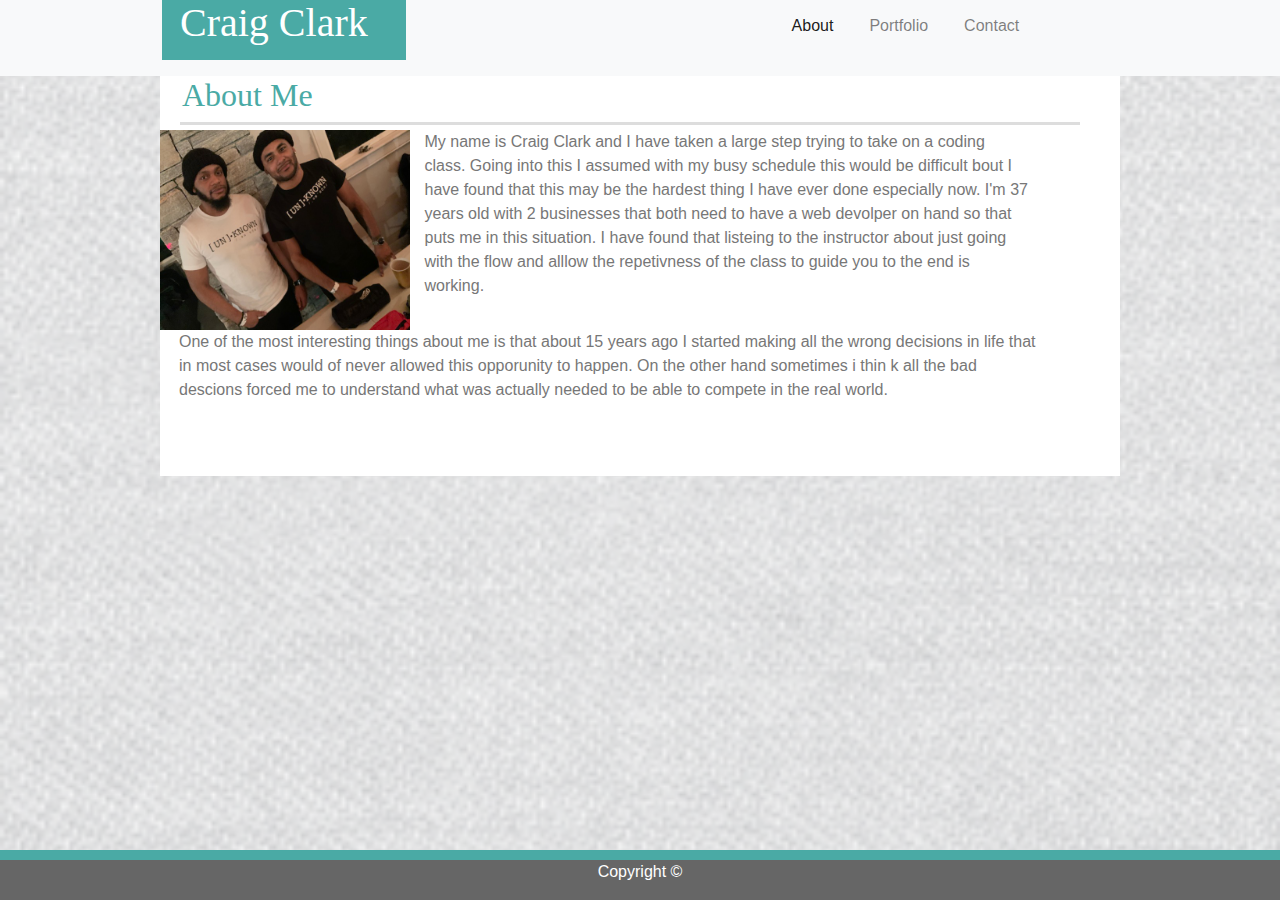
<file: index.html>
<!DOCTYPE html>
<html lang="en">
<head>
    <meta charset="UTF-8">
    <meta name="viewport" content="width=device-width, initial-scale=1.0">
    <meta http-equiv="X-UA-Compatible" content="ie=edge">
    <link rel="stylesheet" href="https://stackpath.bootstrapcdn.com/bootstrap/4.4.1/css/bootstrap.min.css" integrity="sha384-Vkoo8x4CGsO3+Hhxv8T/Q5PaXtkKtu6ug5TOeNV6gBiFeWPGFN9MuhOf23Q9Ifjh" crossorigin="anonymous">
    <link rel="stylesheet" type="text/css" href="style.css">
    <title>Craig's Portfolio</title>
</head>


<body>
    
<header>
<nav class="navbar navbar-expand-lg navbar-static-top navbar-light bg-light">
<div class="container">
    <h1>Craig Clark</h1>
    <div class="collapse navbar-collapse" id="navbarNav">
    <ul class="navbar-nav ml-auto"> 
        <li class="nav-item active">
        <a class="nav-link" href="index.html">About<span class="sr-only">(current)</span></a>
        </li>
        <li class="nav-item">
        <a class="nav-link" href="portfolio.html">Portfolio</a>
        </li>
        <li class="nav-item">
        <a class="nav-link" href="contact.html">Contact</a>
        </li>
    </ul>
</div>                 
</div>
</nav>
</header>


<div class="container-1">

<div class="container">
   <div class="row">
      <div class="col-sm-8">      
        <h2>About Me</h2>
</div>
    <div class="row">
        <div class="col-md-12">
           <div id="topline1">
    </div>
  <div class="row">
    <div class="col-md-3">
      <div id="aboutpic">
          <img src="images/IMG_0324.jpg" class="img" width="250" height="200"  alt="example">
       </div>   
       </div>
        <div class="col-md-9" div id= "subtext">       
           <p1> My name is Craig Clark and I have taken a large step trying to take on a coding class. Going into this I assumed with my busy schedule this would be difficult bout I have found that this may be the hardest thing I have ever done especially now.
           I'm 37 years old with 2 businesses that both need to have a web devolper on hand so that puts me in this situation. I have found that listeing to the instructor about just going with the flow and alllow the repetivness of the class to guide you to the end is working.
           </p1>
</div>
     <div class="col-md-12" div id= "subtext2">  
<p2>One of the most interesting things about me is that about 15 years ago I started making all the wrong decisions in life that in most cases would of never allowed this opporunity to happen. On the other hand sometimes i thin k all the bad descions forced me to understand what was actually needed to be able to compete in the real world.</p2>

  </div>
</div>





<footer>
  <div class="subline"></div>
  <p>Copyright &copy</p>
</footer>
             

</body>
</html>
</file>
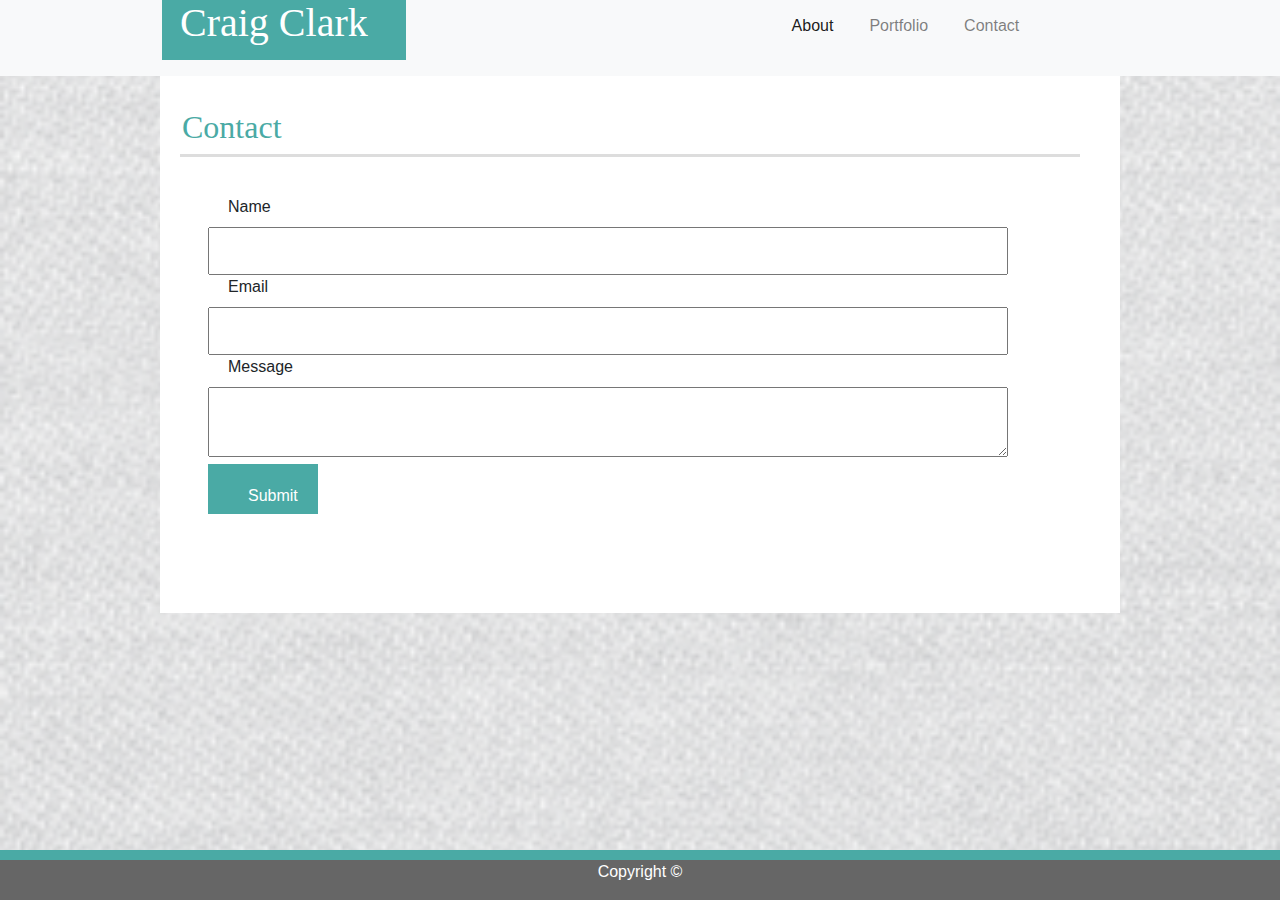
<file: contact.html>
<!DOCTYPE html>
<html lang="en">


<head>
    <meta charset="UTF-8">
    <meta name="viewport" content="width=device-width, initial-scale=1.0">
    <meta http-equiv="X-UA-Compatible" content="ie=edge">
    <link rel="stylesheet" type="text/css" href="style.css">
    <link rel="stylesheet" href="https://stackpath.bootstrapcdn.com/bootstrap/4.4.1/css/bootstrap.min.css" integrity="sha384-Vkoo8x4CGsO3+Hhxv8T/Q5PaXtkKtu6ug5TOeNV6gBiFeWPGFN9MuhOf23Q9Ifjh" crossorigin="anonymous">
    <title>Contact Us| Craig's Portfolio</title>
<head>

 <body>   
<header>
<nav class="navbar navbar-expand-lg navbar-static-top navbar-light bg-light">
<div class="container">
<h1>Craig Clark</h1>
<div class="collapse navbar-collapse" id="navbarNav">
    <ul class="navbar-nav ml-auto"> 
    <li class="nav-item active">
    <a class="nav-link" href="index.html">About<span class="sr-only">(current)</span></a>
    </li>
    <li class="nav-item">
    <a class="nav-link" href="portfolio.html">Portfolio</a>
    </li>
    <li class="nav-item">
    <a class="nav-link" href="contact.html">Contact</a>
    </li>
    </ul>
</div>                 
</div>
</nav>
</header>


<div class="container-3">     
<div class="container">
        <div class="row">
            <div class="col-sm-8">  
              <h2>Contact</h2>
 </div>
<div class="row">
    <div class="col-md-12">
        <div id="topline3">
</div>

<div class="row">
     <div class="col-md-12">
         <form action="/my-handling-form-page" method="post">
<div>
            <label for="name">Name</label><br>
            <input type="text" id="name" name="user_name">
</div>
<div>
          <label for="mail">Email</label><br>
          <input type="email" id="mail" name="user_mail">
</div>
<div>
          <label for="msg">Message</label><br>
          <textarea id="msg" name="user_message"></textarea>
</div>
 <div class="button">
        <button type="submit">Submit</button>
</div>

      </form>  
</div>
</div>



    <footer>
        <div class="subline3"></div>
        <p>Copyright &copy</p>
        
    </footer>
     




</body>
</html>
</file>
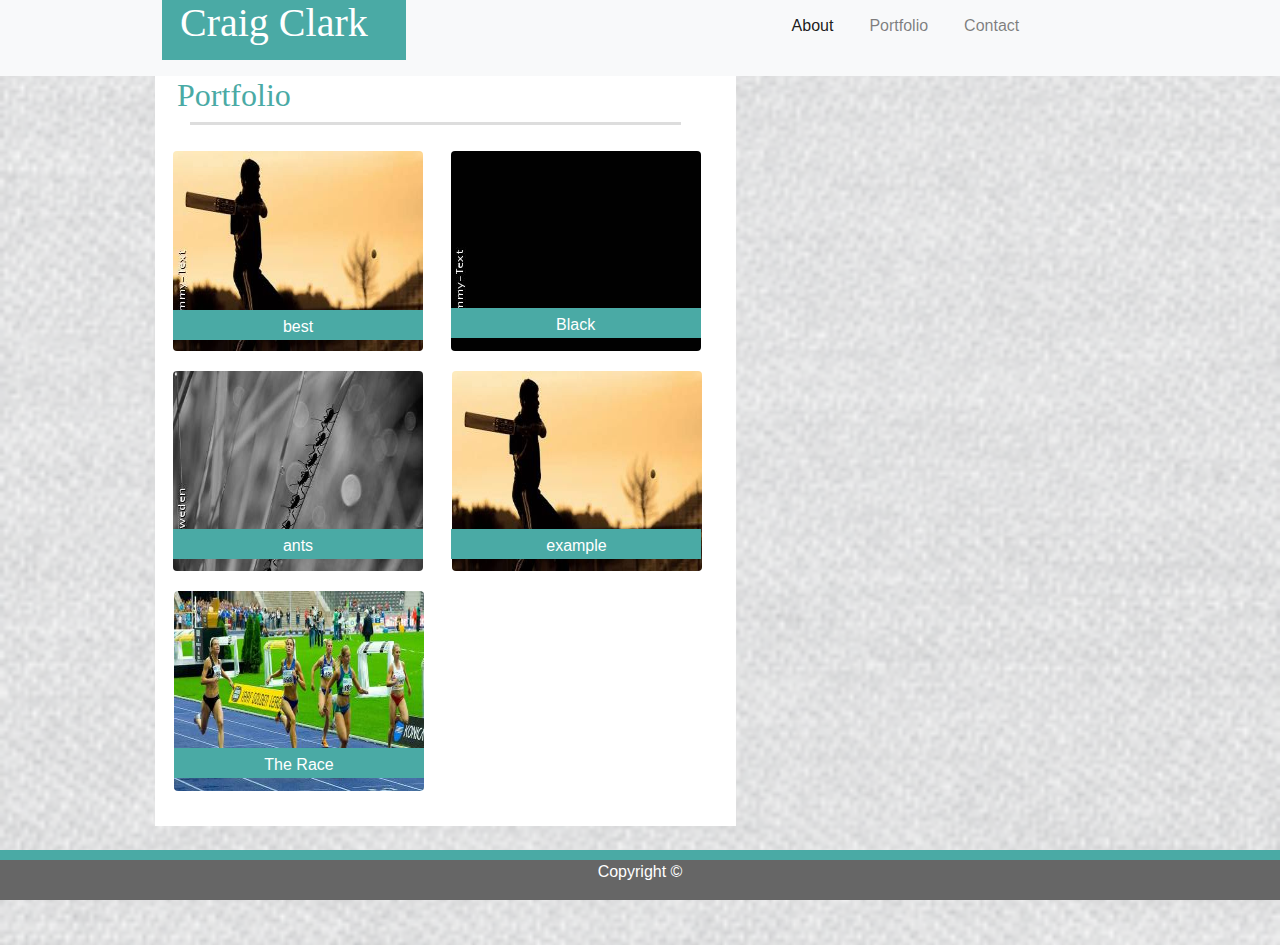
<file: portfolio.html>
<!DOCTYPE html>
<html lang="en"><nav>


<head>
              <meta charset="UTF-8">
              <meta name="viewport" content="width=device-width, initial-scale=1.0">
              <meta http-equiv="X-UA-Compatible" content="ie=edge">
              <link rel="stylesheet" href="https://stackpath.bootstrapcdn.com/bootstrap/4.4.1/css/bootstrap.min.css" integrity="sha384-Vkoo8x4CGsO3+Hhxv8T/Q5PaXtkKtu6ug5TOeNV6gBiFeWPGFN9MuhOf23Q9Ifjh" crossorigin="anonymous">
              <link rel="stylesheet" type="text/css" href="style.css">
</head>
<body id="page3">  
<header>
<nav class="navbar navbar-expand-lg navbar-static-top navbar-light bg-light">
<div class="container">
      <h1>Craig Clark</h1>
      <div class="collapse navbar-collapse" id="navbarNav">
        <ul class="navbar-nav ml-auto"> 
          <li class="nav-item active">
            <a class="nav-link" href="index.html">About<span class="sr-only">(current)</span></a>
          </li>
          <li class="nav-item">
            <a class="nav-link" href="portfolio.html">Portfolio</a>
          </li>
          <li class="nav-item">
            <a class="nav-link" href="contact.html">Contact</a>
          </li>
        </ul>
</div>                 
</div>
</nav>
</header>
                  
 <!--- starting new container-->     

<div class="container-2">     

<div class="container">
        <div class="row">
            <div class="col-md-4">
<h2>Portfolio</h2>

</div>                
</div> 
</div>

<div class="container">
        <div class="row">
            <div class="col-md-12">
<div id="topline2"></div>
    
</div>                
</div> 
</div>
   
 <!---Picture Tables-->          

<div class="container">
  <div class="row">
   <div class="col-md-4">   
                <div class="best">   
                    <img src="images/sample pic6.jpg" class="rounded float-left" width="250" height="200" 
                 alt="Best">  
       <div class="text-wrapper">
              <p1>best</p1>
        </div>
</div> 
</div>

<div class="black">  
     <div class="col-md-2">  
        <img src="images/sample 5.jpg" class="rounded float-left" width="250" height="200" 
          alt="Black">
    <div class="text-wrapper2">
            <p2>Black</p2>
      </div>
</div>                
</div>



   
<div class="ants">
<div class="row">
        <div class="col-md-4"> 
    <img src="images/sample pic 2.jpg" class="rounded float-left" width="250" height="200"  alt="Ants">          
    <div class="text-wrapper3">
            <p3>ants</p3>
      </div>
    </div>

   <div class="example">
   <div class="col-md-8">
        <img src="images/sample pic 4.jpg" class="rounded float-left" width="250" height="200"  alt="example">     
    <div class="text-wrapper4">
            <p4>example</p4>
        </div>
    </div>
</div>
</div>                
</div> 

<div class=race>
<div class="row">
        <div class="col-md-12"> 
    <img src="images/sample pic3.jpg" class="rounded float-left" width="250" height="200"  alt="The Race">      
    <div class="text-wrapper5">
            <p5>The Race</p5>
    </div>
</div>
</div>
</div>                


<footer>
   <div class="subline2"></div>

    <p>Copyright &copy</p>
    
</footer>
 


</body>
</html>
</file>
<file: style.css>
/* CSS Document*/
body{
margin: 0;
padding: 0;
}


header {
      background:white;
      margin-top:-25px;
      color:white;
     
      
}


h1{
font-family:Georgia, 'Times New Roman', 'Times', 'serif';
background-color:#4aaaa5;
padding-top:16px;
width: 22%;
padding-left:18px; 
margin-left:77px;
height:77px;

}

h2{ 
      font-family: Georgia, 'Times New Roman', 'Times', 'serif' ;
      color:#4aaaa5;
      margin-left:7px;



}

/*gray lines across page*/
#topline1{
      width: 900px;
      height:3px;
      background:#dddddd; 
      margin-bottom:5px;
      clear:both;
      margin-left:20px;
      padding-right:30px;
}

#topline2{
      width: 491px;
      height:3px;
      background:#dddddd; 
      margin-bottom:26px;
      clear:both;
      margin-left:20px;
      padding-right:30px;
}
      
#topline3{
      width: 900px;
      height:3px;
      background:#dddddd; 
      margin-bottom:5px;
      clear:both;
      margin-left:20px;
      padding-right:30px;
}    
      


/*Nav bar*/


.navbar-nav{
      margin-top: 0px;

}

ul {  
 
 list-style-type:none;
 
 

}

 ul li { display: inline; 
        padding:10px;}

 ul{
       float:right;
       padding: 0px;
       margin-right: 20%;
       margin-top: -5%;
      
      
      }

      a{
            color:#777777;
      }


        
/*body section*/


body{
 
      background-image: url("45degreee_fabric.png");
      background-repeat:no-repeat;
      background-size:cover;
      background-attachment:fixed;
      font-family: 'arial', 'Helvetica Neue', 'Helvetica', 'sans-serif';
      color: #777777;
          
}

#page3{
      margin-bottom: 119px;

}

/* backgrounds*/

.container-1 {
      width: 960px;
      margin:auto;
      height:400px;
      
 background:white;
      clear:both;
}

.container-2 {
      width: 581px;
      margin-left: 155px;
      height:750px;
      background: white;
      
      

}

.container-3 {
      width: 960px;
      margin:auto;
      height:537px;
      background: white;
      text-align: left;
      padding-top: 32px;

}

/* layout for pictures*/
.best{
      margin-bottom: 25px;
      margin-left: 3px;
}
.black{
      
      margin-left: 87px;
      
}
.ants{
      margin-top: 20px;
      margin-left: 18px;
}
.example{
     margin-left:81px;

}
.race{
      margin-left: 19px;
      margin-top:20px;

}


      


#ftext {
      margin-left: 45%;
      margin-bottom:auto;
      

}

/* Layout for picture text */


    
   

.text-wrapper{
      position: absolute;
      background-color: #4aaaa5;
      color: white;
      margin-top: 82%;
      height: 30px;
      padding: 5px;
      width: 250px;
      text-align: center;
      margin-left: 15px;
      clear:both;
      left:3px;
      
}

 

      
    
     

.text-wrapper2 {
            position: absolute;
            background-color: #4aaaa5;
            color: white;
            margin-top: 15%;
            height: 30px;
            padding: 5px;
            width: 250px;
            text-align: center;
            margin-left: 15px;
            clear:both;
            left:0px;
            top :150px
      }


     


.text-wrapper3{
      position: absolute;
    background-color: #4aaaa5;
    color: white;
    margin-top: 158px;
    height: 30px;
    padding: 5px;
    width: 250px;
    text-align: center;
    margin-left: 15px;
    clear:both;
    left:0px;
      
}



.text-wrapper4{
      position: absolute;
      background-color: #4aaaa5;
      color: white;
      margin-top: 110px;
      height: 30px;
      padding: 5px;
      width: 250px;
      font: center;
      text-align: center;
      margin-left: 4.2%;
      clear:both;
      top:48px;
      left:7px;
      
}


.text-wrapper5{
      position: absolute;
      background-color: #4aaaa5;
      color: white;
      margin-top: 157px;
      height: 30px;
      padding: 5px;
      width: 250px;
      text-align: center;
      margin-left:15px;
      clear:both;
      left:0px;
      
      
}
/*Picture layout Done*/

/* Contact Form*/

form{
      margin-top: 33px;
      margin-right: 42px;
      width: 774px;
      margin-left: 48px;
      
}


 input, text, textarea {
       width:800px;
       padding:10px;
       margin-left:20px;
       

 }

label{
      margin-left:20px
}

button{
      background-color:#4aaaa5;
      margin-left:20px;
      color:white;
      border-width:10px;
      border-color:#4aaaa5;
      border-bottom-width: 0px;
      border-top-width: 0px;
      border-left-width: 0px;
      border-right-width: 0px;
      padding-top: 20px;
      padding-bottom: 20px;
      padding-left: 40px;
      padding-right: 40px;
      width: 110px;
      height: 50px;
      margin-top: 10px;

      
      
  }

  /*Footer*/



       
.subline {
      width: 100%;
      margin:auto;
      height:10px;
      background:#4aaaa5; 
      margin-top:0%;


}
  .subline2 {
      
    width: 100%;
    height:10px;
    background:#4aaaa5; 
    position:absolute;
    margin-top:-10px;
   

}


.subline3 {
          
    width: 100%;
    margin:auto;
    height:10px;
    background:#4aaaa5; 
    padding-bottom:2px;
    margin-top:0%;

}
#subtext{
      padding-left: 32px;
      padding-right: 107px;
}
#subtext2{
      padding-left: 34px;
      padding-right: 98px;
}
footer {
      text-align:center;
      background-color: #666666;
      color: white;
      position: fixed;
      bottom:0;
      left: 0;
      width:100%;
      margin:0 auto;
}
          

/***************************************
		      RESPONSIVE
****************************************/

@media screen and (max-width: 992px) {

      /*Tablet*/

.navbar{
      width: 993px;
      padding-left: 0px;
      padding-right: 47px;
      padding-bottom: 0px;
}  


h1{
      width: 33%;
      margin-left: -86px;
}
.container-1{
      width: 675px;
      margin-top: 42px;
      margin-right: 233px;
      
}
.container-3{
      width: 760px;
      margin: auto;
      height: 627px;
      background: white;
      text-align: left;
      padding-top: 32px;
}

input{
      width: 500px;

}
textarea{
      width:500px;
}


#topline3{
      width:680px;

}


.black{
      left: 26px; 

}

.example{
      left: 32px;
}

.text-wrapper{
      top: 0px;
      left: 3px;

}
.text-wrapper3{
     top: 1px; 
}
.text-wrapper5{
      top: 3px;
}

#subtext{
      padding-right: 288px;
      height: 198px;
      padding-left: 52px;
}
#subtext2{
      width: 965px;
      padding-right: 283px;
      padding-left: 30px;
      margin-top: 39px;
}
#aboutpic{
      padding-left: 14px;
      padding-right: 0px;
      height: 200px;
      width: 214px;  

}
img{
      width: 250px;
      height: 227px;  
}


@media screen and (max-width: 768px) {

      /********phone***************/
      
      .container-1{
            margin-top: 56px;
            height: 743px;
            margin-left:7px;
            
      }
      .container-2{
            margin-left: 43px;
            margin-right: 0px;
            height: 1195px;
            width: 449px;
            margin-top: 38px;
      }

      .navbar{
            top: 31px;
            left: 45px;
            padding-right: 19px;
            border-right-width: 10px;
            margin-left: 0px;
            height: 95px;
            width: 481px;
            padding-bottom: 15px;
      }

      h1{
            margin-left: 0px;
            width: 270px;
            height: 100px;

      }
      h2{
            margin-left: 19px;   
      }
      #topline2{
            width:392px

      }

      /* pic locations */
      
      .best{
            margin-left: 83px; 
      }
         
      .black{
            margin-top: 20px;
            margin-left: 80px;
      }
      .ants{
            margin-left: 94px;
      }
      
      
      .example{
            margin-top: 20px;
            margin-left: 0px;
      }
      .race{
            top: 37px;
            margin-left: 91px;
      }
      

      /*text places*/
      .text-wrapper{
            top: 156px;
            right: 65px;
            width: 250px;
            height: 34px;
            bottom: 0px;
            margin-top: 0px;
            left: 4px;
            margin-left: 94px;
      }
      .text-wrapper2{
            top: 152px;
            margin-top: 0px;
      }
      
      .text-wrapper3{
            margin-top: 0px;
            top: 155px;
      }
      .text-wrapper4{
            margin-top: 0px;
            top: 157px;
            margin-left: 0px;
            left: 15px;
      }

      
      .text-wrapper5{
            margin-top: 0px;
            margin-left: 0px;
            left: 15px;
            top: 153px;
      }
      .navbar{
            top: 20px;
            padding-bottom: 30px;
            padding-right: 2px;
            padding-left: 0px;
            width: 546px;
            height: 105px;
            left: 0px;
            right: 16px;
            padding-top: 5px;
      }
      .body{
      background-image: url(45degreee_fabric.png);
      }
      
      #subtext{
            padding-left: 28px;
            padding-right: 469px;
            margin-top: 14px;
        }
        #subtext{
            padding-left: 28px;
            padding-right: 437px;
            
        }
        #subtext2{
            padding-left: 14px;
            padding-right: 445px;
            padding-bottom: 100px;
            margin-top: 19px;
            margin-left:14px;
            
            
        }

        input{
            width: 413px;
      
      }
      textarea{
            width:413px   
      }

      #aboutpic{
            width: 470px;
            height: 306px;
            
      }
      .img{
            width: 492px;
            height: 297px;
           
}

      #topline1 {
            width: 479px;
            height: 3px;
            background: #dddddd;
            margin-bottom: 5px;
            clear: both;
            margin-left: 20px;
            padding-right: 30px;
}
}
}
</file>
